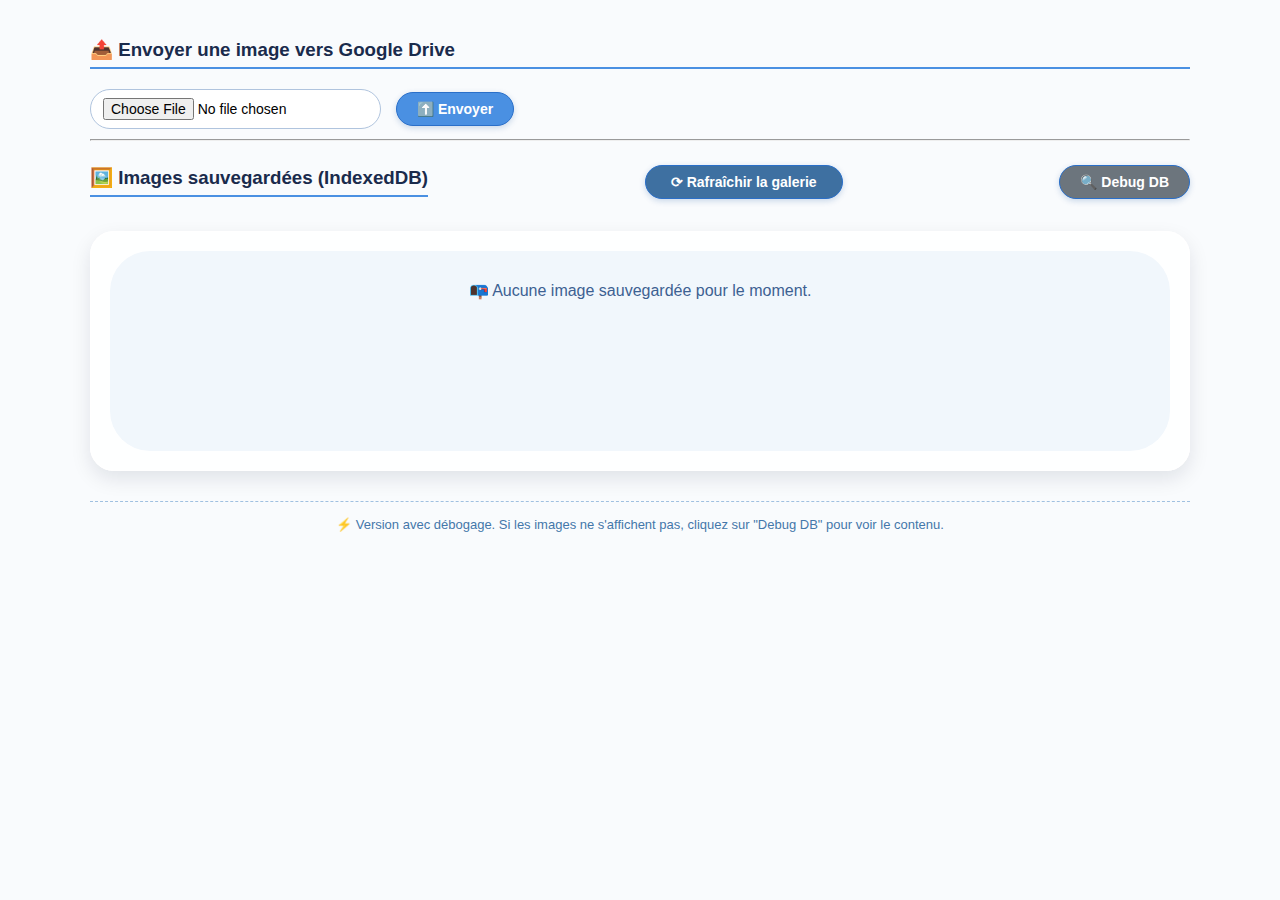
<file: images.html>
<!DOCTYPE html>
<html lang="fr">
<head>
  <meta charset="UTF-8">
  <title>Upload & Gallery Drive – Version corrigée</title>
  <style>
    body {
      font-family: 'Segoe UI', Arial, sans-serif;
      background: #f9fbfd;
      max-width: 1100px;
      margin: 0 auto;
      padding: 20px;
    }

    h3 {
      border-bottom: 2px solid #4a90e2;
      padding-bottom: 6px;
      color: #1a2b4c;
    }

    .toolbar {
      display: flex;
      align-items: center;
      gap: 15px;
      flex-wrap: wrap;
      margin: 20px 0 10px;
    }

    input[type="file"] {
      padding: 8px 12px;
      border: 1px solid #b0c4de;
      border-radius: 30px;
      background: white;
      font-size: 14px;
    }

    button {
      background: #4a90e2;
      border: none;
      color: white;
      padding: 8px 20px;
      border-radius: 30px;
      font-weight: 600;
      font-size: 14px;
      cursor: pointer;
      box-shadow: 0 2px 6px rgba(0, 70, 150, 0.2);
      transition: all 0.2s;
      border: 1px solid #2a6fc9;
    }

    button:hover {
      background: #2a6fc9;
      transform: scale(1.02);
    }

    button:active {
      background: #1a4f99;
    }

    #loader {
      display: none;
      border: 4px solid #e9f0f9;
      border-top: 4px solid #4a90e2;
      border-radius: 50%;
      width: 30px;
      height: 30px;
      animation: spin 1s linear infinite;
      margin: 10px 0;
    }

    @keyframes spin {
      0% { transform: rotate(0deg); }
      100% { transform: rotate(360deg); }
    }

    #gallery {
      display: flex;
      flex-wrap: wrap;
      gap: 20px;
      background: #ffffffd9;
      padding: 20px;
      border-radius: 24px;
      box-shadow: inset 0 0 0 1px rgba(255,255,255,0.8), 0 8px 20px rgba(0,20,50,0.1);
      margin-top: 15px;
      backdrop-filter: blur(2px);
      min-height: 200px;
    }

    .image-card {
      background: white;
      border-radius: 20px;
      padding: 14px 12px 12px 12px;
      box-shadow: 0 8px 18px rgba(0,20,40,0.08);
      width: 150px;
      transition: transform 0.1s ease;
      border: 1px solid #eef4fc;
      display: flex;
      flex-direction: column;
      align-items: center;
    }

    .image-card:hover {
      transform: translateY(-5px);
      box-shadow: 0 15px 25px rgba(35, 80, 140, 0.15);
      border-color: #b8d4f9;
    }

    .image-card img {
      width: 130px;
      height: 130px;
      object-fit: cover;
      border-radius: 16px;
      background: #f0f5fe;
      border: 2px solid white;
      box-shadow: 0 2px 8px rgba(0,0,0,0.05);
    }

    .file-id {
      font-size: 11px;
      background: #f1f7fe;
      width: 100%;
      padding: 6px 0;
      margin: 10px 0 6px;
      border-radius: 40px;
      text-align: center;
      color: #1f3a68;
      font-family: monospace;
      word-break: break-all;
      border: 1px dashed #9bc0eb;
    }

    .btn-group {
      display: flex;
      gap: 6px;
      width: 100%;
      justify-content: center;
      flex-wrap: wrap;
    }

    .btn-group button {
      font-size: 11px;
      padding: 6px 10px;
      border-radius: 40px;
      background: white;
      color: #1f3a68;
      border: 1px solid #b6d0e9;
      font-weight: 500;
      box-shadow: none;
      flex: 1 0 auto;
    }

    .btn-group button:hover {
      background: #e1efff;
      border-color: #4a90e2;
      color: #0c2b55;
    }

    .btn-group .delete-btn {
      color: #b13e3e;
      border-color: #f3bcbc;
    }
    .btn-group .delete-btn:hover {
      background: #ffe2e2;
      border-color: #d45a5a;
    }

    #debug-info {
      margin-top: 20px;
      padding: 15px;
      background: #f0f0f0;
      border-radius: 10px;
      font-family: monospace;
      font-size: 12px;
      white-space: pre-wrap;
      border: 1px solid #ccc;
      display: none;
    }
  </style>
</head>
<body>

<h3>📤 Envoyer une image vers Google Drive</h3>
<div class="toolbar">
  <input type="file" id="file" accept="image/*">
  <button onclick="upload()">⬆️ Envoyer</button>
  <!-- loader visible pendant upload -->
  <div id="loader"></div>
</div>

<hr>

<div style="display: flex; align-items: center; justify-content: space-between;">
  <h3>🖼️ Images sauvegardées (IndexedDB)</h3>
  <!-- BOUTON RAFRAÎCHIR explicite pour re-afficher les images -->
  <button id="refreshBtn" onclick="loadImages()" style="background: #3e70a1; padding: 8px 25px;">⟳ Rafraîchir la galerie</button>
  <button onclick="debugDatabase()" style="background: #6c757d;">🔍 Debug DB</button>
</div>

<!-- Grille d'images -->
<div id="gallery">
  <!-- les images apparaîtront ici -->
</div>

<!-- Zone de debug -->
<div id="debug-info"></div>

<script>
let db;
const request = indexedDB.open("DriveImagesDB", 2); // Incrémenter la version pour forcer la mise à jour

request.onupgradeneeded = e => {
  db = e.target.result;
  // Supprimer l'ancien store s'il existe et le recréer proprement
  if (db.objectStoreNames.contains('images')) {
    db.deleteObjectStore('images');
  }
  db.createObjectStore("images", { keyPath: "id", autoIncrement: true });
  console.log("Store 'images' créé");
};

request.onsuccess = e => {
  db = e.target.result;
  console.log("Base de données ouverte avec succès");
  loadImages();  // charge au démarrage
};

request.onerror = e => {
  console.error('IndexedDB error:', e.target.error);
  alert('Impossible d\'ouvrir la base de données');
};

// Fonction pour extraire l'ID du drive depuis l'URL (version plus robuste)
function extractDriveId(url) {
  if (!url) return '';
  console.log("Extraction ID depuis URL:", url);
  
  // Essayer plusieurs formats d'URL Google Drive
  const patterns = [
    /\/d\/([a-zA-Z0-9_-]+)/,           // format /d/ID
    /id=([a-zA-Z0-9_-]+)/,              // format ?id=ID
    /file\/d\/([a-zA-Z0-9_-]+)/,        // format /file/d/ID
    /drive.google.com\/.*?([a-zA-Z0-9_-]{25,})/ // ID qui ressemble à un ID Drive (au moins 25 caractères)
  ];
  
  for (let pattern of patterns) {
    const match = url.match(pattern);
    if (match) {
      console.log("ID trouvé avec pattern", pattern, ":", match[1]);
      return match[1];
    }
  }
  
  // Si aucun pattern ne correspond, vérifier si l'URL elle-même est un ID
  if (url.length > 20 && !url.includes('/')) {
    console.log("L'URL semble être directement un ID:", url);
    return url;
  }
  
  console.log("Aucun ID trouvé dans l'URL");
  return '';
}

// Fonction principale pour afficher les images
function loadImages() {
  if (!db) {
    alert("Base de données pas encore prête. Attendez un instant puis réessayez.");
    return;
  }

  const gallery = document.getElementById("gallery");
  gallery.innerHTML = '<div style="width:100%; padding:30px; text-align:center; color:#5577aa;">⏳ Chargement des images...</div>';

  const tx = db.transaction("images", "readonly");
  const store = tx.objectStore("images");

  const imagesData = [];  // on collecte pour éviter l'affichage asynchrone fragmenté

  store.openCursor().onsuccess = e => {
    const cursor = e.target.result;
    if (cursor) {
      console.log("Image trouvée en base:", cursor.key, cursor.value);
      imagesData.push({
        key: cursor.key,
        value: cursor.value
      });
      cursor.continue();
    } else {
      // Plus de curseur -> afficher tout d'un coup
      console.log("Total images trouvées:", imagesData.length);
      displayGallery(imagesData);
    }
  };

  store.openCursor().onerror = (err) => {
    console.error("Erreur curseur:", err);
    gallery.innerHTML = '<div style="color:red;">❌ Erreur lors de la lecture des images.</div>';
  };
}

// Affichage propre de la galerie à partir du tableau collecté
function displayGallery(imagesArray) {
  const gallery = document.getElementById("gallery");
  
  if (!imagesArray.length) {
    gallery.innerHTML = '<div style="width:100%; padding:30px; text-align:center; background:#f1f7fc; border-radius:40px; color:#3d6192;">📭 Aucune image sauvegardée pour le moment.</div>';
    return;
  }

  let html = '';
  imagesArray.forEach(item => {
    const fileId = extractDriveId(item.value.url) || 'ID_non_trouvé';
    const imageKey = item.key;
    const imageName = item.value.name || 'image';
    
    // Construire l'URL de la miniature
    let thumbnailUrl;
    if (fileId !== 'ID_non_trouvé') {
      thumbnailUrl = `https://drive.google.com/thumbnail?id=${fileId}&sz=s220`;
    } else {
      thumbnailUrl = 'https://via.placeholder.com/120x120?text=ID+non+trouvé';
    }

    html += `<div class="image-card" data-key="${imageKey}" data-fileid="${fileId}">
      <img src="${thumbnailUrl}" alt="${imageName}" loading="lazy" 
           onerror="this.src='https://via.placeholder.com/120x120?text=erreur+chargement'">
      <div class="file-id" title="ID Google Drive">${fileId}</div>
      <div class="file-id" style="background:#e8f4ff; font-size:10px;" title="URL stockée">${item.value.url.substring(0,30)}...</div>
      <div class="btn-group">
        <button class="copy-id-btn" data-id="${fileId}">📋 Copier ID</button>
        <button class="delete-btn" data-key="${imageKey}">🗑️ Supprimer</button>
      </div>
    </div>`;
  });

  gallery.innerHTML = html;

  // Attacher les événements
  document.querySelectorAll('.copy-id-btn').forEach(btn => {
    btn.addEventListener('click', (e) => {
      e.stopPropagation();
      const id = btn.getAttribute('data-id');
      if (id && id !== 'ID_non_trouvé') {
        navigator.clipboard.writeText(id).then(() => {
          const originalText = btn.textContent;
          btn.textContent = '✅ Copié !';
          setTimeout(() => btn.textContent = originalText, 1200);
        }).catch(() => alert('Impossible de copier'));
      } else {
        alert('ID invalide');
      }
    });
  });

  document.querySelectorAll('.delete-btn').forEach(btn => {
    btn.addEventListener('click', (e) => {
      e.stopPropagation();
      const key = Number(btn.getAttribute('data-key'));
      if (confirm('Supprimer définitivement cette image de la galerie ?')) {
        if (!db) return alert('DB pas prête');
        const deleteTx = db.transaction("images", "readwrite");
        const deleteStore = deleteTx.objectStore("images");
        deleteStore.delete(key);
        deleteTx.oncomplete = () => {
          loadImages();
        };
        deleteTx.onerror = () => alert('Erreur lors de la suppression');
      }
    });
  });
}

// Fonction d'upload avec gestion du loader
function upload() {
  const fileInput = document.getElementById("file");
  const file = fileInput.files[0];
  if (!file) return alert("Veuillez sélectionner une image");

  const loader = document.getElementById("loader");
  loader.style.display = "inline-block";

  const reader = new FileReader();
  reader.onload = function () {
    const base64 = reader.result.split(",")[1];

    const formData = new FormData();
    formData.append("file", base64);
    formData.append("name", file.name);
    formData.append("type", file.type);

    console.log("Envoi vers le script Google...");

    fetch("https://script.google.com/macros/s/AKfycbxHjVBNTOlj6xBUp_fl-aVbPSFZRiMQB77_YIvFeB79uq2Hx9P_r7HADZTYj9WElsXkug/exec", {
      method: "POST",
      body: formData
    })
    .then(r => {
      console.log("Réponse reçue, status:", r.status);
      return r.json();
    })
    .then(res => {
      loader.style.display = "none";
      console.log("Réponse du script:", res);
      
      if (res.success) {
        // Vérifier que l'URL est bien présente
        if (!res.url) {
          alert("⚠️ Succès mais pas d'URL retournée!");
          return;
        }
        
        const data = {
          name: file.name,
          url: res.url,
          date: new Date().toISOString(),
          fullResponse: JSON.stringify(res) // Pour debug
        };

        console.log("Données à sauvegarder:", data);

        // Sauvegarde dans IndexedDB
        const tx = db.transaction("images", "readwrite");
        const store = tx.objectStore("images");
        const addRequest = store.add(data);
        
        addRequest.onsuccess = () => {
          console.log("Image sauvegardée en base avec succès");
          loadImages(); // Recharger la galerie
          fileInput.value = ''; // Vider le champ
          alert("✅ Image uploadée et sauvegardée localement");
        };
        
        addRequest.onerror = (err) => {
          console.error("Erreur sauvegarde IndexedDB:", err);
          alert("Erreur sauvegarde locale : " + err);
        };
      } else {
        alert("❌ Erreur du script : " + (res.error || 'inconnue'));
      }
    })
    .catch(err => {
      loader.style.display = "none";
      console.error("Erreur réseau:", err);
      alert("Erreur réseau / proxy : " + err.message);
    });
  };
  reader.readAsDataURL(file);
}

// Fonction de debug pour voir le contenu de la base
function debugDatabase() {
  if (!db) {
    alert("DB pas prête");
    return;
  }
  
  const tx = db.transaction("images", "readonly");
  const store = tx.objectStore("images");
  const request = store.getAll();
  
  request.onsuccess = () => {
    const data = request.result;
    const debugDiv = document.getElementById("debug-info");
    debugDiv.style.display = "block";
    debugDiv.innerHTML = "<strong>Contenu de IndexedDB:</strong>\n" + 
                         JSON.stringify(data, null, 2) + 
                         "\n\n<strong>Nombre d'entrées:</strong> " + data.length;
    console.log("Debug - contenu DB:", data);
  };
  
  request.onerror = (err) => {
    alert("Erreur lecture DB: " + err);
  };
}

// Rafraîchir quand on revient sur l'onglet
document.addEventListener('visibilitychange', () => {
  if (!document.hidden && db) {
    loadImages();
  }
});

window.addEventListener('load', () => {
  if (db) loadImages();
});
</script>

<!-- petite note -->
<div style="margin-top: 30px; font-size: 13px; color: #4477aa; text-align: center; border-top: 1px dashed #a0c0e0; padding-top: 15px;">
  ⚡ Version avec débogage. Si les images ne s'affichent pas, cliquez sur "Debug DB" pour voir le contenu.
</div>

</body>
</html>
</file>
